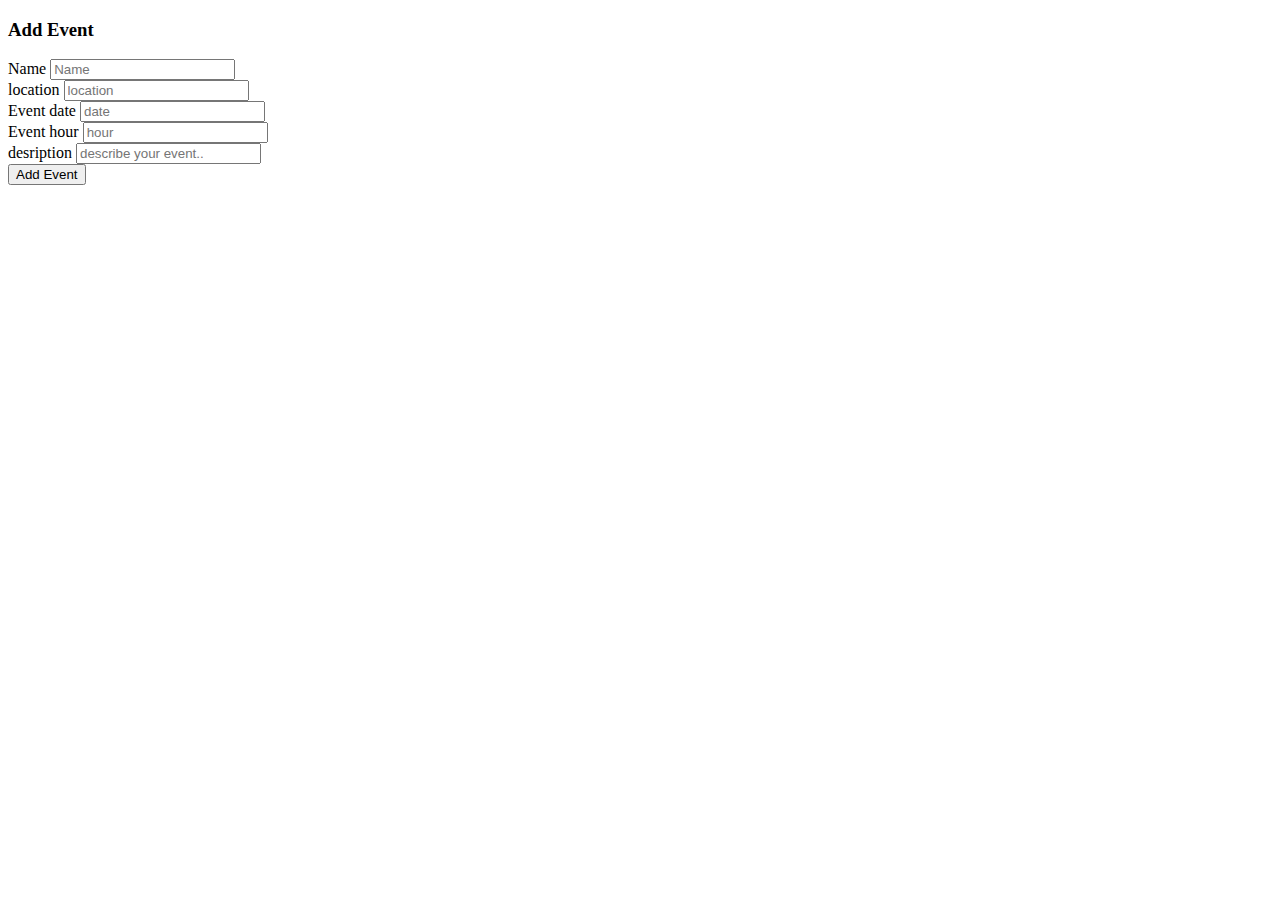
<file: src/main/resources/templates/add-event.html>
<!DOCTYPE html>
<html xmlns:th="http://www.thymeleaf.org">

<head>
  <meta charset="utf-8">
  <meta http-equiv="x-ua-compatible" content="ie=edge">
  <title>Edit Event</title>
  <meta name="viewport" content="width=device-width, initial-scale=1">
  <link rel="stylesheet" href="https://stackpath.bootstrapcdn.com/bootstrap/4.1.3/css/bootstrap.min.css" integrity="sha384-MCw98/SFnGE8fJT3GXwEOngsV7Zt27NXFoaoApmYm81iuXoPkFOJwJ8ERdknLPMO" crossorigin="anonymous">
  <link rel="stylesheet" href="https://use.fontawesome.com/releases/v5.4.1/css/all.css" integrity="sha384-5sAR7xN1Nv6T6+dT2mhtzEpVJvfS3NScPQTrOxhwjIuvcA67KV2R5Jz6kr4abQsz" crossorigin="anonymous">
  <!-- <link rel="stylesheet" href="../css/shards.min.css"> -->
</head>

<body>
<div class="container my-5">
  <h3> Add Event</h3>
  <div class="card">
    <div class="card-body">
      <div class="col-md-10">
        <form action="#" th:action="@{/events/add}" th:object="${event}" method="post">
          <div class="row">
            <div class="form-group col-md-8">
              <label for="name" class="col-form-label">Name</label> <input type="text" th:field="*{name}" class="form-control" id="name" placeholder="Name"> <span th:if="${#fields.hasErrors('name')}" th:errors="*{name}" class="text-danger"></span>
            </div>
            <div class="form-group col-md-8">
              <label for="location" class="col-form-label">location</label> <input type="text" th:field="*{location}" class="form-control" id="location" placeholder="location"> <span th:if="${#fields.hasErrors('location')}" th:errors="*{location}" class="text-danger"></span>
            </div>
            <div class="form-group col-md-8">
              <label for="stringDate" class="col-form-label">Event date</label> <input type="text" th:field="*{stringDate}" class="form-control" id="stringDate" placeholder="date"> <span th:if="${#fields.hasErrors('location')}" th:errors="*{stringDate}" class="text-danger"></span>
            </div>
            <div class="form-group col-md-8">
              <label for="hour" class="col-form-label">Event hour</label> <input type="text" th:field="*{hour}" class="form-control" id="hour" placeholder="hour"> <span th:if="${#fields.hasErrors('location')}" th:errors="*{hour}" class="text-danger"></span>
            </div>
            <div class="form-group col-md-8">
              <label for="description" class="col-form-label">desription</label> <input type="text" th:field="*{description}" class="form-control" id="description" placeholder="describe your event.."> <span th:if="${#fields.hasErrors('location')}" th:errors="*{description}" class="text-danger"></span>
            </div>
<!--            <select th:field="*{todoPredefList}" multiple>-->
<!--              <option th:each="predefined : ${todoPredefList}" th:value="${predefined.id}"-->
<!--                      th:text="${predefined.name}"></option>-->
<!--            </select>-->





            <div class="col-md-6">
              <input type="submit" class="btn btn-primary" value="Add Event">
            </div>

            <div class="form-group col-md-8"></div>

          </div>
        </form>
      </div>
    </div>
  </div>
</div>
</body>

</html>
</file>
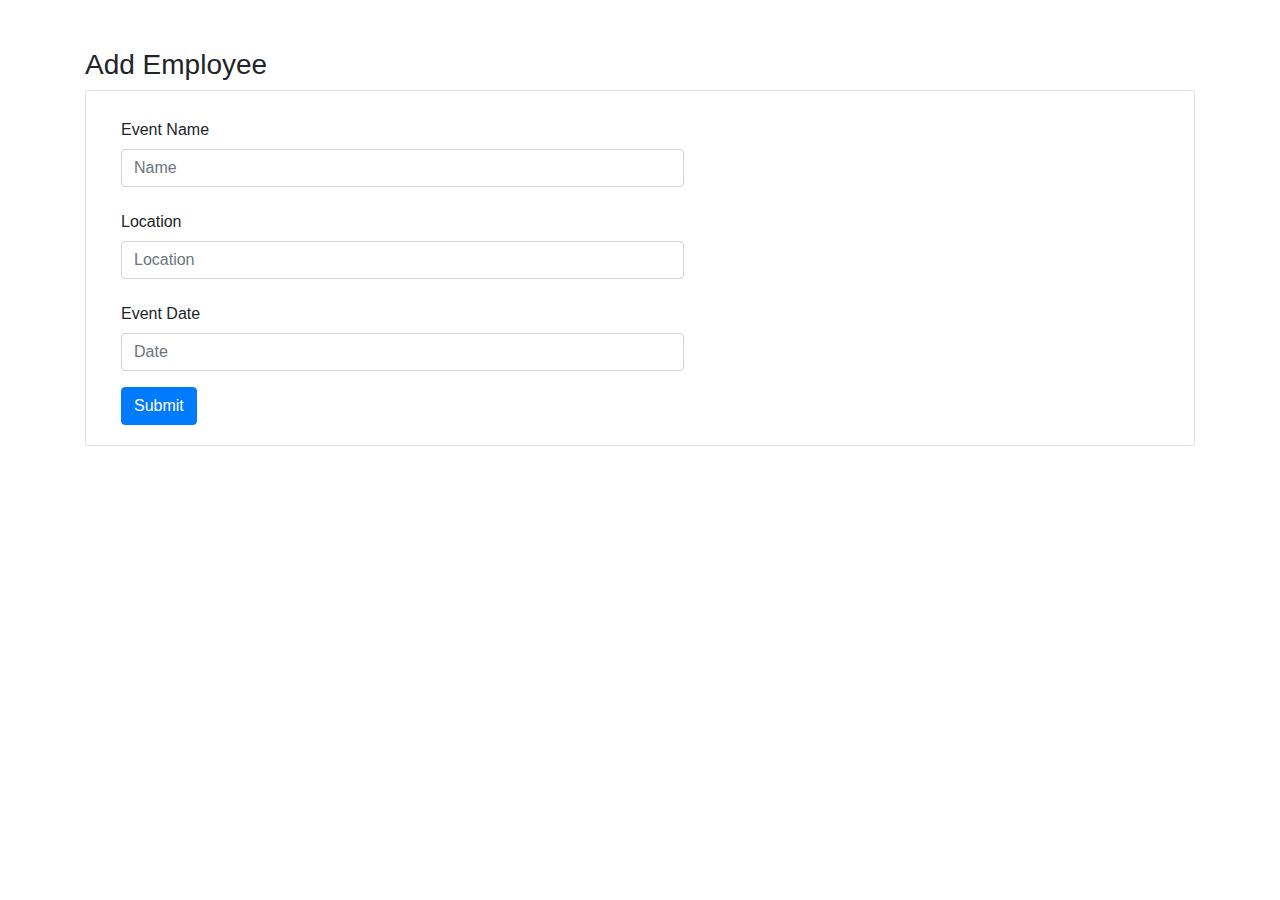
<file: src/main/resources/templates/add_edit_event.html>
<!DOCTYPE html>
<html xmlns:th="http://www.thymeleaf.org">

<head>
  <meta charset="utf-8">
  <meta http-equiv="x-ua-compatible" content="ie=edge">
  <title>Add Employee</title>
  <meta name="viewport" content="width=device-width, initial-scale=1">
  <link rel="stylesheet" href="https://stackpath.bootstrapcdn.com/bootstrap/4.1.3/css/bootstrap.min.css">
  <link rel="stylesheet" href="https://use.fontawesome.com/releases/v5.4.1/css/all.css">
</head>

<body>
<div class="container my-5">
  <h3> Add Employee</h3>
  <div class="card">
    <div class="card-body">
      <div class="col-md-10">
        <form action="#" th:action="@{/events/all}" th:object="${event}"
              method="post">
          <div class="row">
            <div class="form-group col-md-8">
              <label for="name" class="col-form-label">Event Name</label>
              <input type="text" th:field="*{name}" class="form-control"
                     id="name" placeholder="Name" />
            </div>
            <div class="form-group col-md-8">
              <label for="location" class="col-form-label">Location</label>
              <input type="text" th:field="*{location}" class="form-control"
                     id="location" placeholder="Location" />
            </div>
            <div class="form-group col-md-8">
              <label for="stringDate" class="col-form-label">Event Date</label>
              <input type="text" th:field="*{stringDate}" class="form-control"
                     id="eventdate" placeholder="Date" />
            </div>

            <div class="col-md-6">
              <input type="submit" class="btn btn-primary" value=" Submit ">
            </div>

            <input type="hidden" id="id" th:field="*{id}">

          </div>
        </form>
      </div>
    </div>
  </div>
</div>
</body>

</html>
</file>
